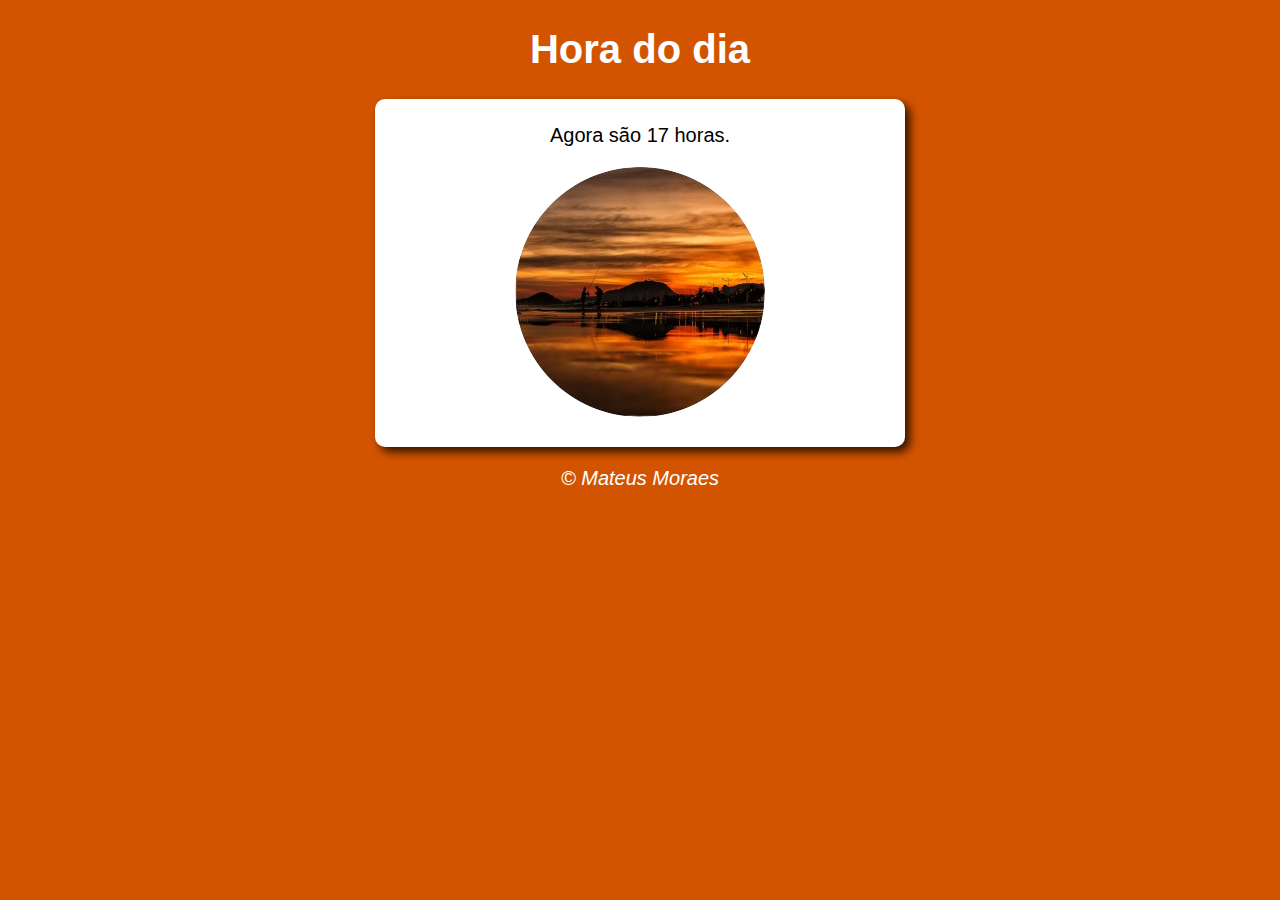
<file: javascript/parte_1/10_hora_do_dia/index.html>
<!DOCTYPE html>
<html lang="pt-BR">
<head>
    <meta charset="UTF-8">
    <meta name="viewport" content="width=device-width, initial-scale=1.0">
    <title>Hora do dia</title>
    <link rel="stylesheet" href="style.css">
</head>
<body onload="carregar()">
    <header>
        <h1>Hora do dia</h1>
    </header>
    <section>
        <div id="msg">
            Vai aparecer a msg aqui...
        </div>
        <div id="foto">
            <img id="imagem" src="img/img_manha.png" alt="foto do dia">
        </div>
    </section>
    <footer>
        <p>&copy; Mateus Moraes</p>
    </footer>
    <script src="scripts.js"></script>
</body>
</html>
</file>
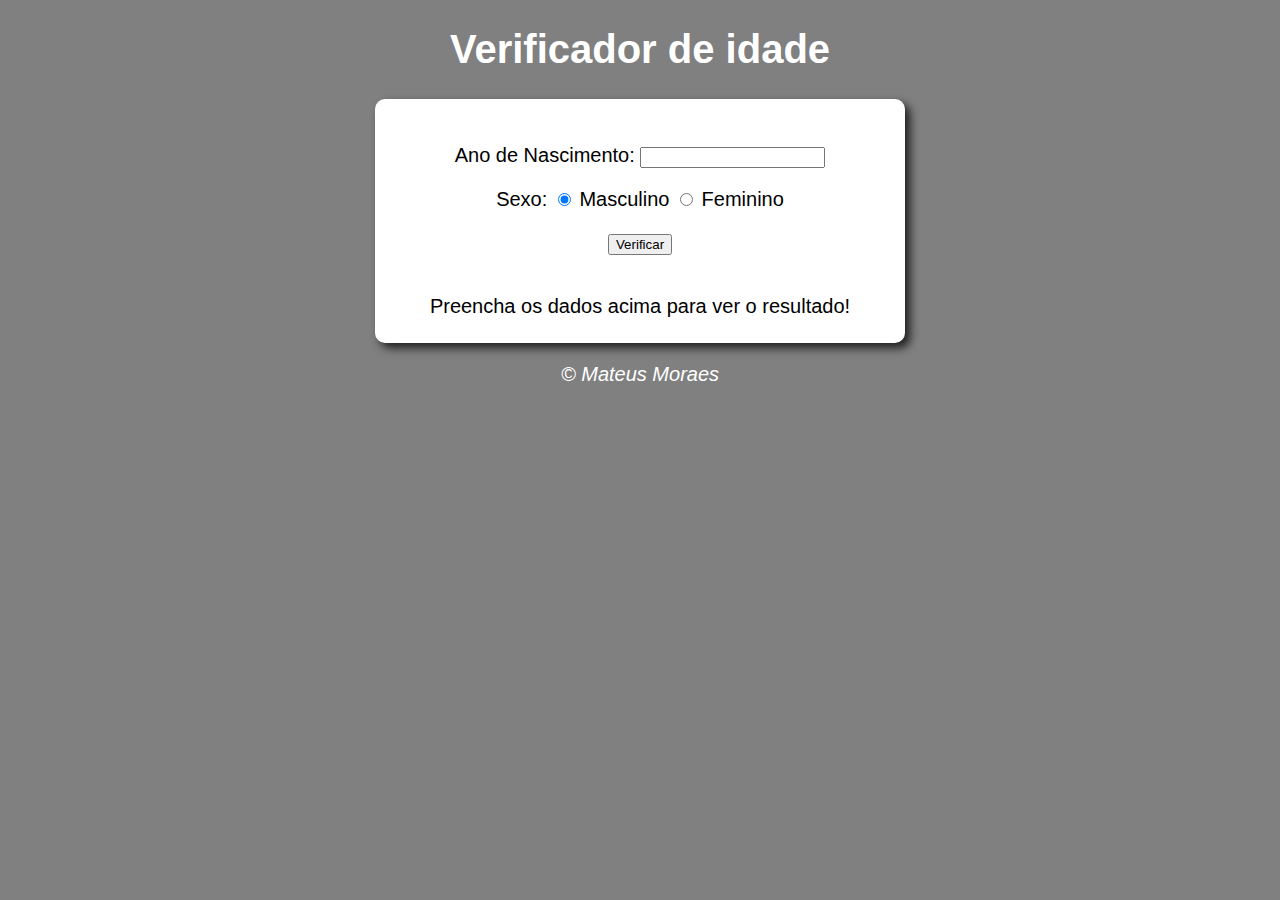
<file: javascript/parte_1/11_idade_do_usuario/index.html>
<!DOCTYPE html>
<html lang="pt-BR">
<head>
    <meta charset="UTF-8">
    <meta name="viewport" content="width=device-width, initial-scale=1.0">
    <title>Verificador de idade</title>
    <link rel="stylesheet" href="style.css">
</head>
<body>
    <header>
        <h1>Verificador de idade</h1>
    </header>
    <section>
        <div>
            <p>Ano de Nascimento: 
                <input type="number" name="tstano" id="txtano" min="0">
            </p>
            <p>Sexo: 
                <input type="radio" name="radsex" id="mas" checked>
                <label for="mas">Masculino</label>
                <input type="radio" name="radsex" id="fem">
                <label for="fem">Feminino</label>
            </p>
            <p>
                <input type="button" value="Verificar" onclick="verificar()">
            </p>
        </div>
        <div id="res">
            Preencha os dados acima para ver o resultado!
        </div>
    </section>
    <footer>
        <p>&copy; Mateus Moraes</p>
    </footer>
    <script src="scripts.js"></script>
</body>
</html>
</file>
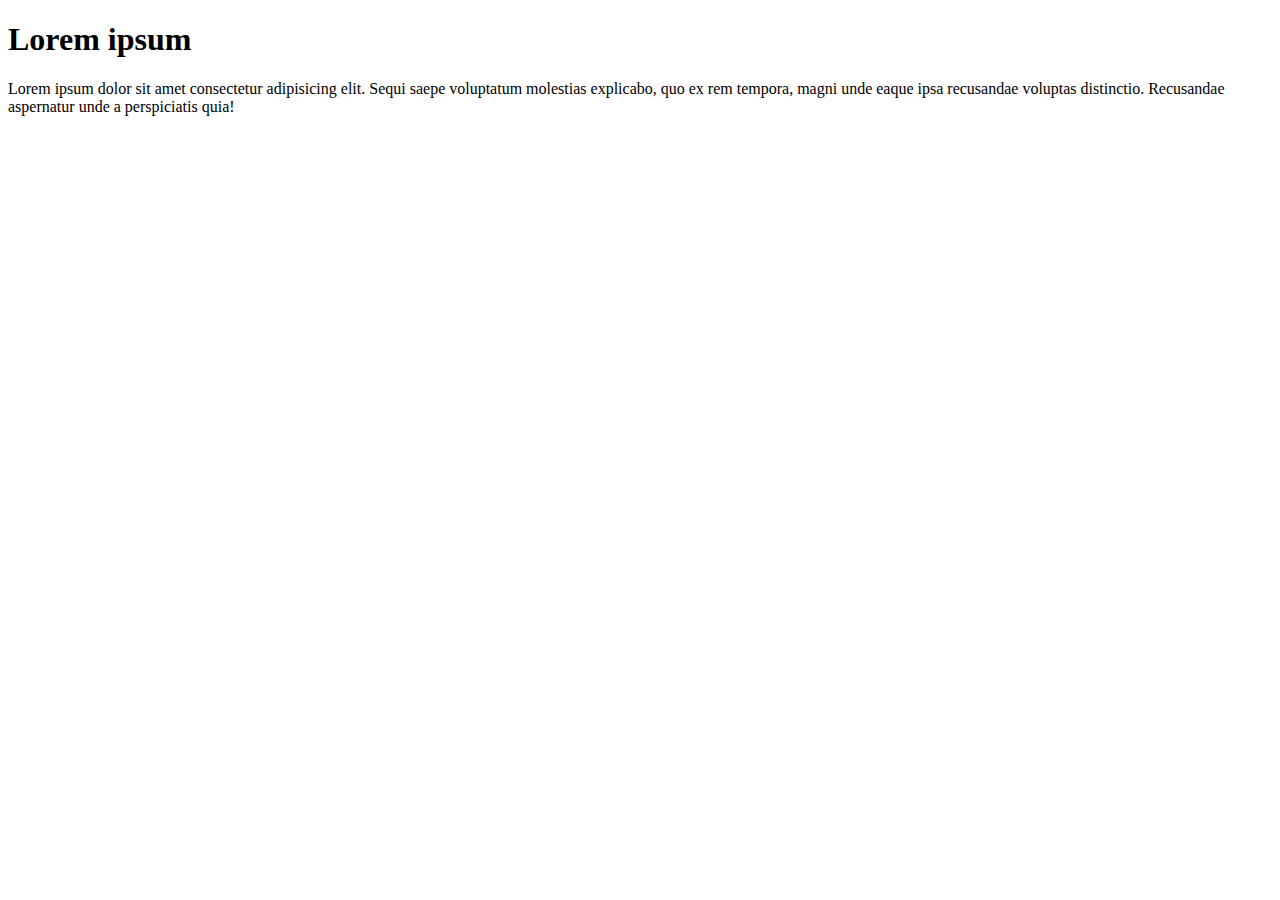
<file: javascript/parte_1/1_comandos/index.html>
<!DOCTYPE html>
<html lang="en">
<head>
    <meta charset="UTF-8">
    <title>Aulas Guanabara</title>
    <script src="script.js"></script>
</head>
<body>
    <h1>Lorem ipsum</h1>
    <p>
        Lorem ipsum dolor sit amet consectetur adipisicing elit. Sequi saepe voluptatum molestias explicabo, quo ex rem tempora, magni unde eaque ipsa recusandae voluptas distinctio. Recusandae aspernatur unde a perspiciatis quia!
    </p>
    
</body>
</html>
</file>
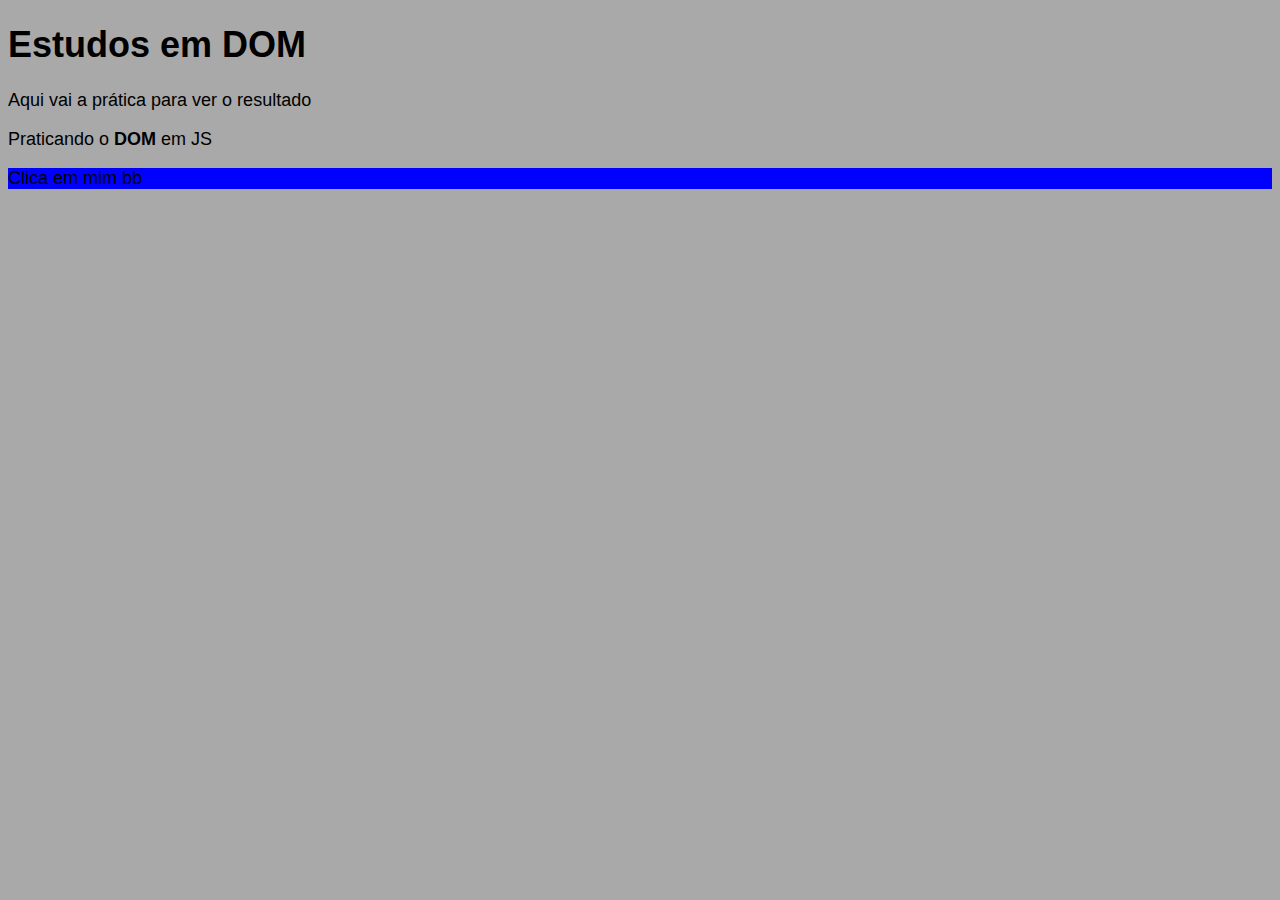
<file: javascript/parte_1/3_pratica_com_o_dom/index.html>
<!DOCTYPE html>
<html lang="pt-BR">
<head>
    <meta charset="UTF-8">
    <meta name="viewport" content="width=device-width, initial-scale=1.0">
    <title>DOM</title>
    <style>
        body {
            background: darkgray;
            font: normal 18px Arial;
        }
    </style>
</head>
<body>
    <h1>Estudos em DOM</h1>
    <p>Aqui vai a prática para ver o resultado</p>
    <p>Praticando o <strong>DOM</strong> em JS</p>
    <div class="msg">Clica em mim bb</div>
    <script>
        // modo de selecionar o elemento pela maraca, e ao acrescentar [] acessa o p
        var corpo = window.document.body
        var p1 = window.document.getElementsByTagName('p')[0]
        // window.document.write('Vem com o bruxo ' + p1.innerText) // innerText = pega o text do p selecionado mas sem formatação
        // corpo.style.background = 'violet'
        // p1.style.color = 'blue'

        // var p1 = window.document.getElementsByTagName('p')[1]
        // document.write('vem ' + p1.innerHTML) // pega o text formato

        // var porId = window.document.getElementById('msg')
        // porId.style.background = 'gray'
        // porId.style.color = 'white'
        // porId.innerText = 'Estou em testes papi...'

        // para uma modificação mais dinamica
        var d = window.document.querySelector('div.msg')
        d.style.background = 'blue'

    </script>
</body>
</html>
</file>
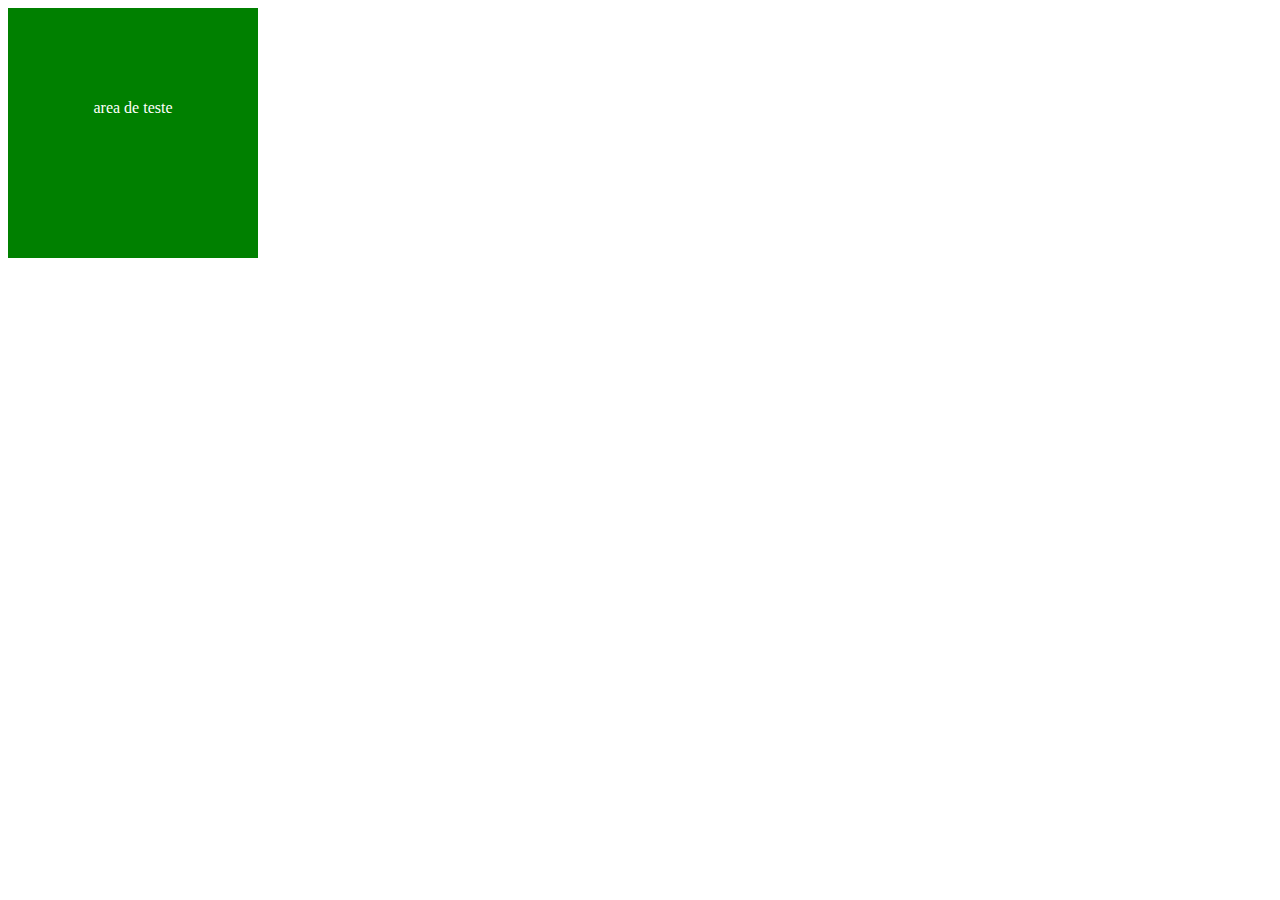
<file: javascript/parte_1/4_eventos_DOM/index.html>
<!DOCTYPE html>
<html lang="pt-BR">
<head>
    <meta charset="UTF-8">
    <meta name="viewport" content="width=device-width, initial-scale=1.0">
    <title>Eventos</title>
    <style>
        div#area {
            background: green;
            color: white;
            width: 250px;
            height: 250px;
            line-height: 200px;
            text-align: center;
        }
    </style>
</head>
<body>
    <div id="area">
        area de teste
    </div>

    <script>
        var a = window.document.getElementById('area')
        a.addEventListener('click', clicar)
        a.addEventListener('mouseenter', entrar)
        a.addEventListener('mouseout', sair)

        function clicar() {
            a.innerText = 'Clicou'
            a.style.background = 'blue'
        }
        function entrar() {
            a.innerText = 'Entrou'
        }
        function sair() {
            a.innerText = 'Saiu'
            a.style.background = 'green'
        }
    </script>
</body>
</html>
</file>
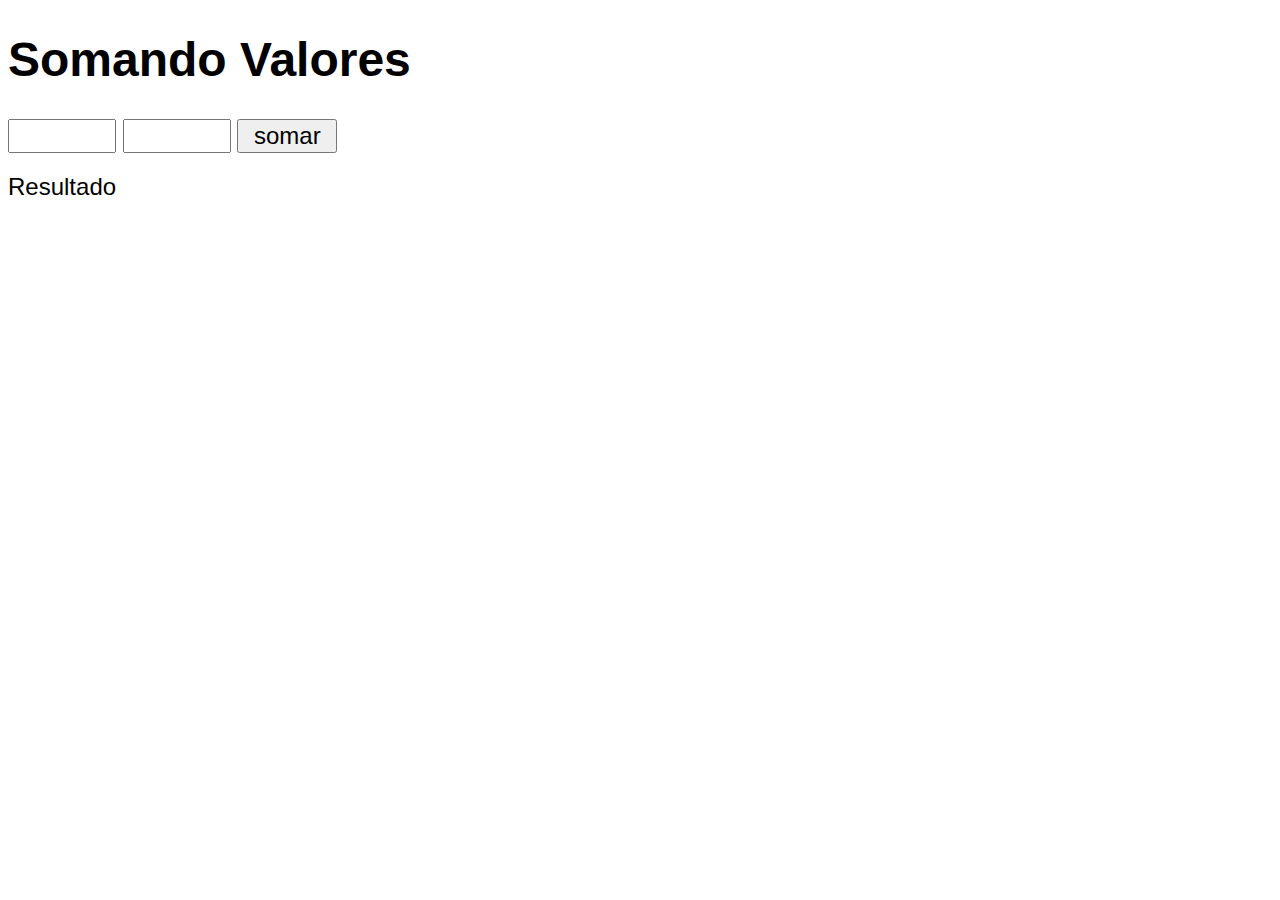
<file: javascript/parte_1/5_testando_usuario/index.html>
<!DOCTYPE html>
<html lang="pt-BR">
<head>
    <meta charset="UTF-8">
    <meta name="viewport" content="width=device-width, initial-scale=1.0">
    <title>Somando números</title>
    <style>
        body {
        font: normal 18pt Arial;
        }
        input {
            font: normal 18pt Arial;
            width: 100px;
        }
        div#res {
            margin-top: 20px;
        }
    </style>
</head>
<body>
    <h1>Somando Valores</h1>
    <input type="number" name="txtn1" id="txtn1">
    <input type="number" name="txtn2" id="txtn2">
    <input type="button" value="somar" onclick="somar()">
    <div id="res">Resultado</div>
    <script>
        function somar() {
            var tn1 = window.document.getElementById('txtn1')
            var tn2 = window.document.querySelector('input#txtn2')
            var res = window.document.getElementById('res')
            var n1 = Number(tn1.value)
            var n2 = Number(tn2.value)
            var s = n1 + n2
            res.innerHTML = `A soma entre ${n1} e ${n2} é igual a <strong>${s}</strong>`
        }
    </script>
</body>
</html>
</file>
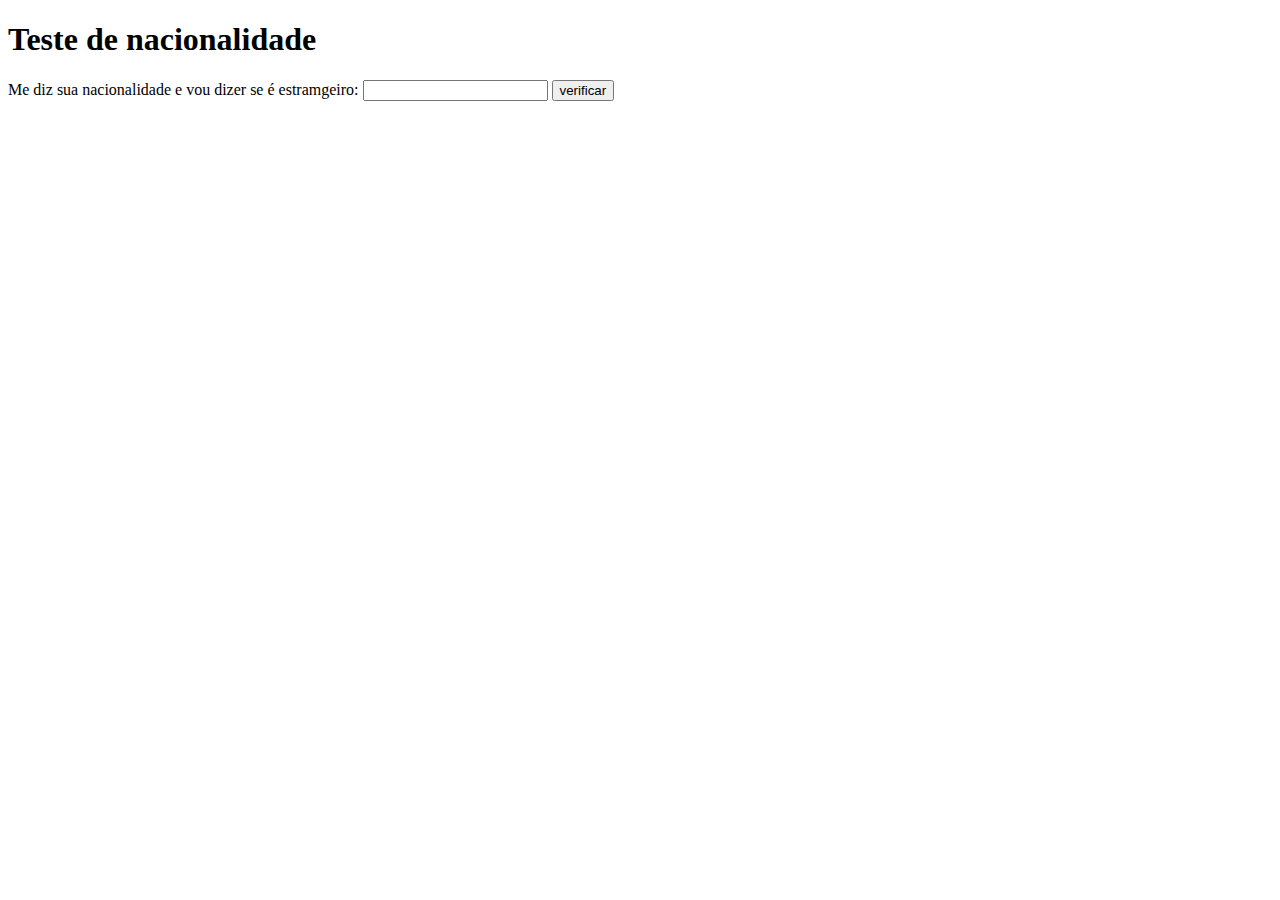
<file: javascript/parte_1/6_praticas_condicionais/index.html>
<!DOCTYPE html>
<html lang="pt-BR">
<head>
    <meta charset="UTF-8">
    <meta name="viewport" content="width=device-width, initial-scale=1.0">
    <title>Teste</title>
</head>
<body>
    <h1>Teste de  nacionalidade</h1>
    Me diz sua nacionalidade e vou dizer se é estramgeiro: <input type="text" name="txtn" class="test">
    <input type="button" value="verificar" onclick="deduzir()">
    <div class="res">

    </div>
    <script>
        function deduzir() {
            var txtn2 = window.document.querySelector('input.test')
            var res = window.document.querySelector('div.res')
            var nac = String(txtn2.value)
            res.innerHTML = `<p>Então sua nacionalidade é <strong>${nac}</strong></p>`
            if (nac != 'brasileiro') {
                res.innerHTML += 'Oh, Você me parece estrangeiro'
            } else {
            res.innerHTML += `<p>Você não me parece estrangeiro, é um ${nac}</p>`
            }
        }
    </script>
</body>
</html>
</file>
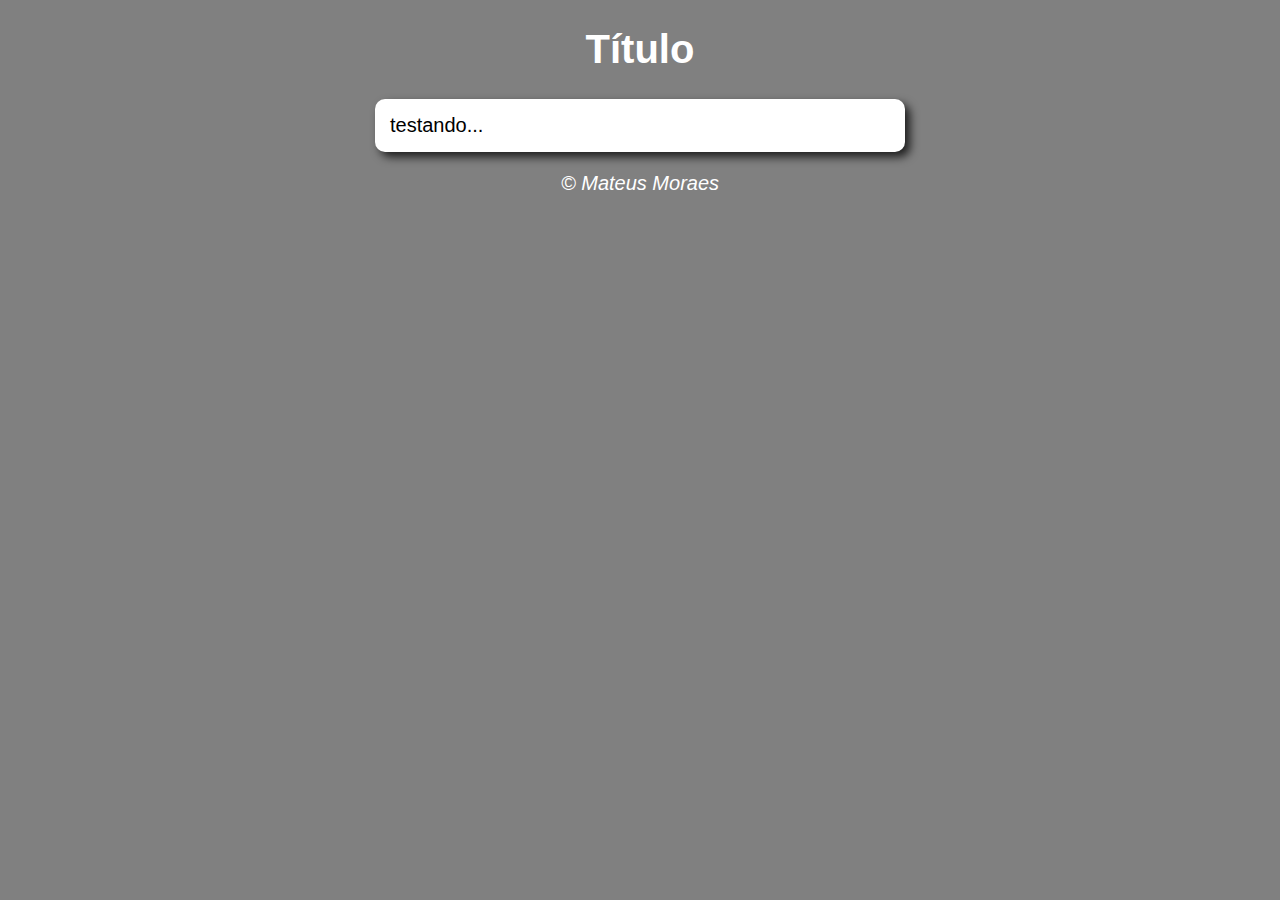
<file: javascript/parte_1/9_projetando/index.html>
<!DOCTYPE html>
<html lang="pt-BR">
<head>
    <meta charset="UTF-8">
    <meta name="viewport" content="width=device-width, initial-scale=1.0">
    <title>Modelo de exercício</title>
    <link rel="stylesheet" href="style.css">
</head>
<body>
    <header>
        <h1>Título</h1>
    </header>
    <section>
        <div>
            testando...
        </div>
        <div>

        </div>
    </section>
    <footer>
        <p>&copy; Mateus Moraes</p>
    </footer>
    <script src="scripts.js"></script>
</body>
</html>
</file>
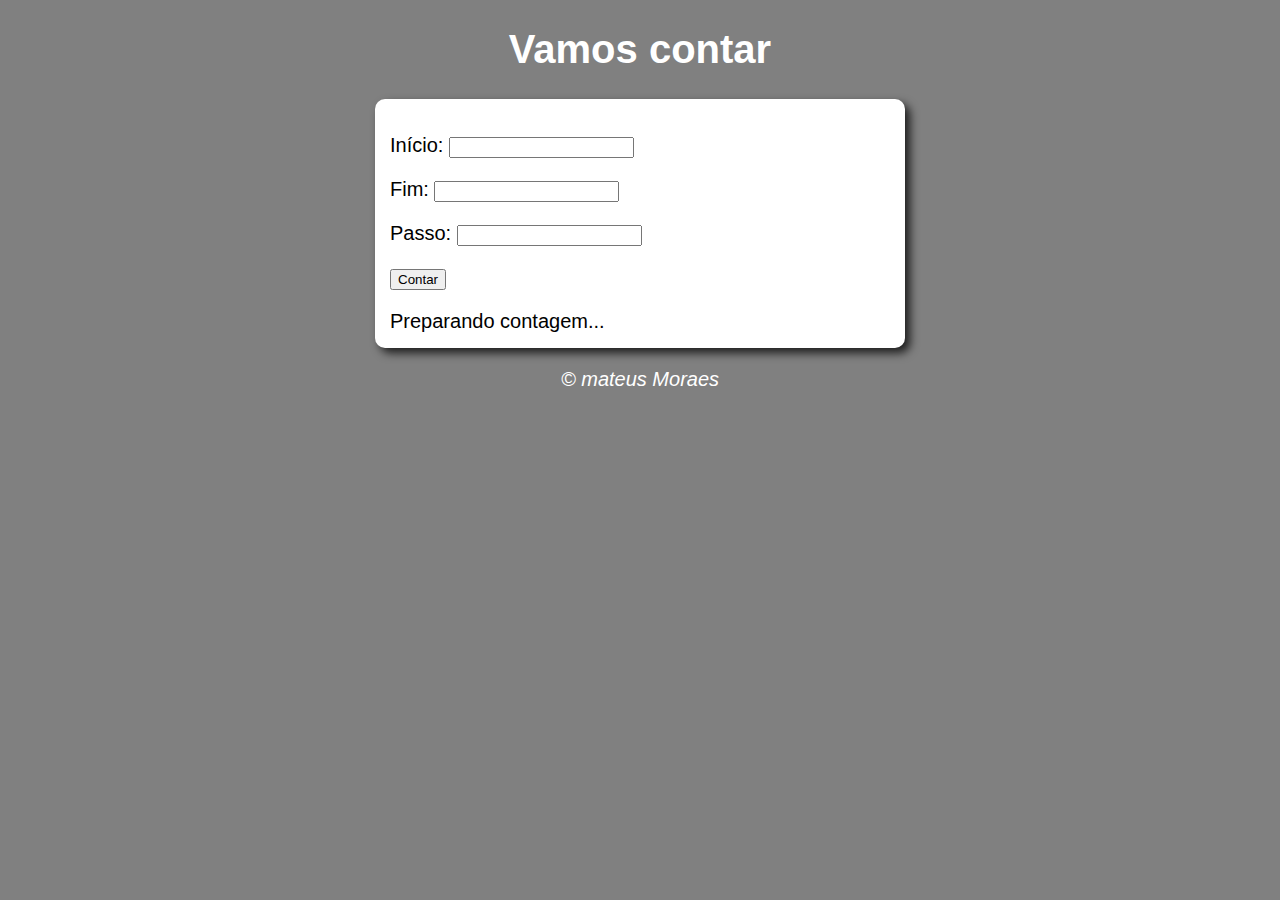
<file: javascript/parte_2/3_pratica_loop/index.html>
<!DOCTYPE html>
<html lang="pt-BR">
<head>
    <meta charset="UTF-8">
    <meta name="viewport" content="width=device-width, initial-scale=1.0">
    <title>Contador</title>
    <link rel="stylesheet" href="style.css">
</head>
<body>
    <header>
        <h1>Vamos contar</h1>
    </header>
    <section>
        <div id="dados">
           <p>Início: <input type="number" name="inicio" id="txti"></p>
           <p>Fim: <input type="number" name="fim" id="txtf"></p>
           <p>Passo: <input type="number" name="passo" id="txtp"></p>
           <p><input type="button" value="Contar" onclick="contar()"></p>
        </div>
        <div id="res">
            Preparando contagem...
        </div>
    </section>
    <footer>
        <p>&copy; mateus Moraes</p>
    </footer>
    <script src="scripts.js"></script>
</body>
</html>
</file>
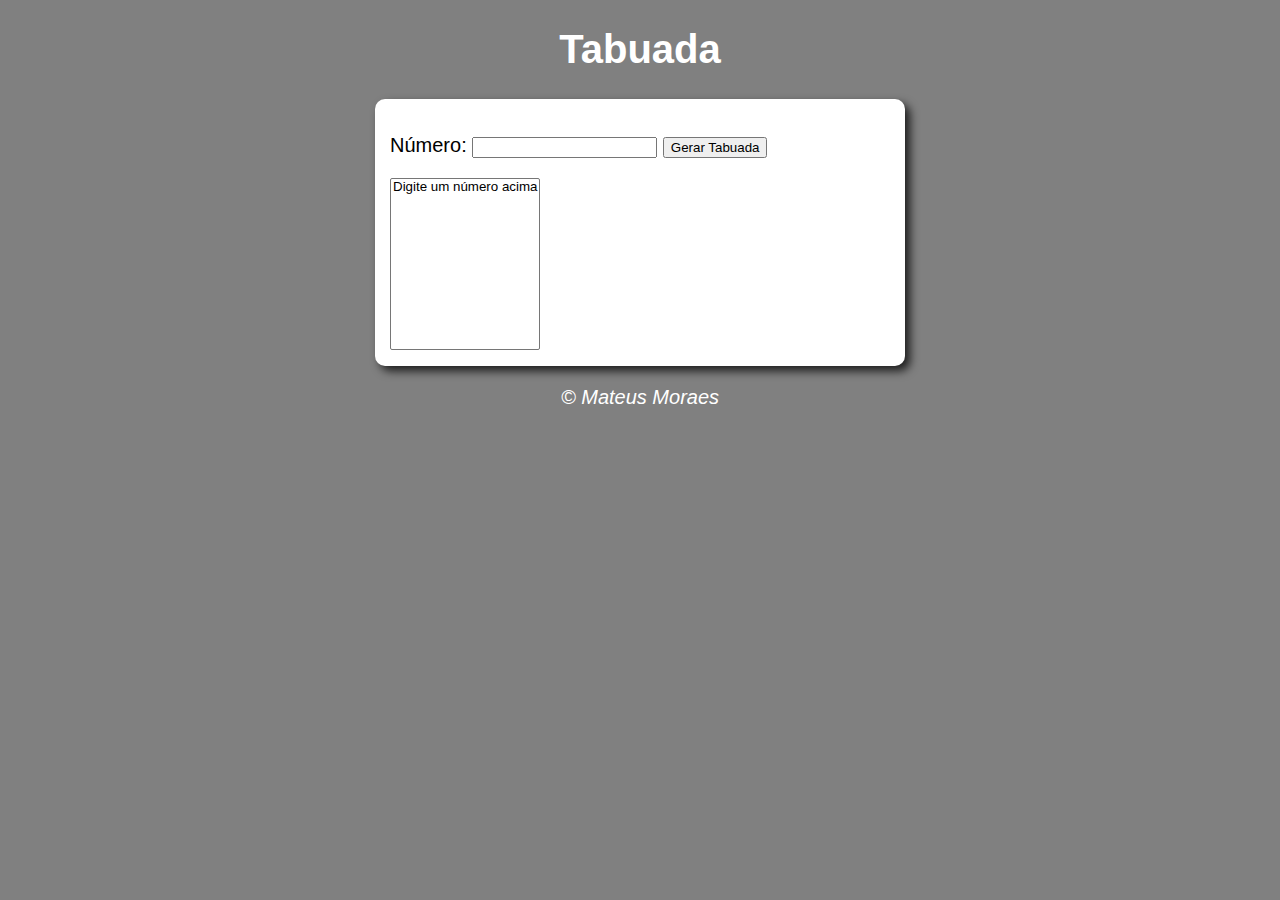
<file: javascript/parte_2/4_tabuada/index.html>
<!DOCTYPE html>
<html lang="pt-BR">
<head>
    <meta charset="UTF-8">
    <meta name="viewport" content="width=device-width, initial-scale=1.0">
    <title>Tabuada</title>
    <link rel="stylesheet" href="style.css">
</head>
<body>
    <header>
        <h1>Tabuada</h1>
    </header>
    <section>
        <div>
           <p>Número: <input type="number" name="num" id="txtn">
            <input type="button" value="Gerar Tabuada" onclick="tabuada()">
           </p>
        </div>
        <div>
            <select name="tabuada" id="seltab" size="10">
                <option>Digite um número acima</option>
            </select>
        </div>
    </section>
    <footer>
        <p>&copy; Mateus Moraes</p>
    </footer>
    <script src="scripts.js"></script>
</body>
</html>
</file>
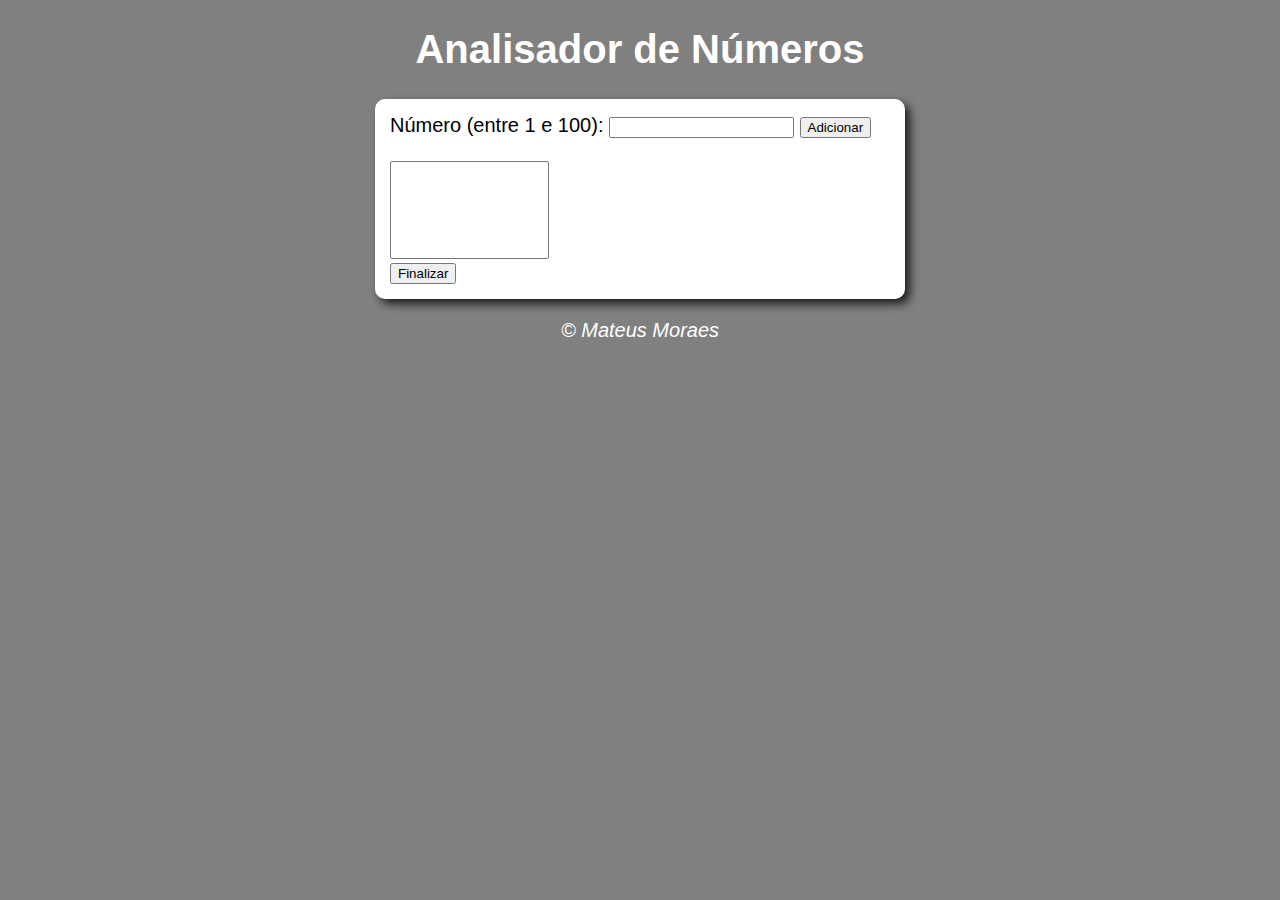
<file: javascript/parte_3/4_analisador/index.html>
<!DOCTYPE html>
<html lang="pt-BR">
<head>
    <meta charset="UTF-8">
    <meta name="viewport" content="width=device-width, initial-scale=1.0">
    <title>Analisador de Números</title>
    <link rel="stylesheet" href="style.css">
</head>
<body>
    <header>
        <h1>Analisador de Números</h1>
    </header>
    <section>
        <div>
            Número (entre 1 e 100): 
            <input type="number" name="fnum" id="fnum">
            <input type="button" value="Adicionar" onclick="adicionar()">
            <br><br><select name="flista" id="flista" size="6"></select>
            <br><input type="button" value="Finalizar" onclick="finalizar()">
        </div>
        <div id="res">
            
        </div>
    </section>
    <footer>
        <p>&copy; Mateus Moraes</p>
    </footer>
    <script src="scripts.js"></script>
</body>
</html>
</file>
<file: javascript/parte_1/10_hora_do_dia/style.css>
body {
    background: gray;
    font: normal 15pt Arial;
}

header {
    color: white;
    text-align: center;
}

section {
    background: white;
    border-radius: 10px;
    padding: 15px;
    width: 500px;
    margin: auto;
    box-shadow: 5px 5px 10px rgba(0, 0, 0, 0.781);
}

div {
    text-align: center;
    padding: 10px;
}

footer {
    color: white;
    text-align: center;
    font-style: italic;
}
</file>
<file: javascript/parte_1/11_idade_do_usuario/style.css>
body {
    background: gray;
    font: normal 15pt Arial;
}

header {
    color: white;
    text-align: center;
}

section {
    background: white;
    border-radius: 10px;
    padding: 15px;
    width: 500px;
    margin: auto;
    box-shadow: 5px 5px 10px rgba(0, 0, 0, 0.781);
}

div {
    text-align: center;
    padding: 10px;
} 

footer {
    color: white;
    text-align: center;
    font-style: italic;
}
</file>
<file: javascript/parte_1/9_projetando/style.css>
body {
    background: gray;
    font: normal 15pt Arial;
}

header {
    color: white;
    text-align: center;
}

section {
    background: white;
    border-radius: 10px;
    padding: 15px;
    width: 500px;
    margin: auto;
    box-shadow: 5px 5px 10px rgba(0, 0, 0, 0.781);
}

footer {
    color: white;
    text-align: center;
    font-style: italic;
}
</file>
<file: javascript/parte_2/3_pratica_loop/style.css>
body {
    background: gray;
    font: normal 15pt Arial;
}

header {
    color: white;
    text-align: center;
}

section {
    background: white;
    border-radius: 10px;
    padding: 15px;
    width: 500px;
    margin: auto;
    box-shadow: 5px 5px 10px rgba(0, 0, 0, 0.781);
}

footer {
    color: white;
    text-align: center;
    font-style: italic;
}
</file>
<file: javascript/parte_2/4_tabuada/style.css>
body {
    background: gray;
    font: normal 15pt Arial;
}

header {
    color: white;
    text-align: center;
}

section {
    background: white;
    border-radius: 10px;
    padding: 15px;
    width: 500px;
    margin: auto;
    box-shadow: 5px 5px 10px rgba(0, 0, 0, 0.781);
}

footer {
    color: white;
    text-align: center;
    font-style: italic;
}
</file>
<file: javascript/parte_3/4_analisador/style.css>
body {
    background: gray;
    font: normal 15pt Arial;
}

header {
    color: white;
    text-align: center;
}

section {
    background: white;
    border-radius: 10px;
    padding: 15px;
    width: 500px;
    margin: auto;
    box-shadow: 5px 5px 10px rgba(0, 0, 0, 0.781);
}

select#flista {
    width: 159px;
}

footer {
    color: white;
    text-align: center;
    font-style: italic;
}
</file>
